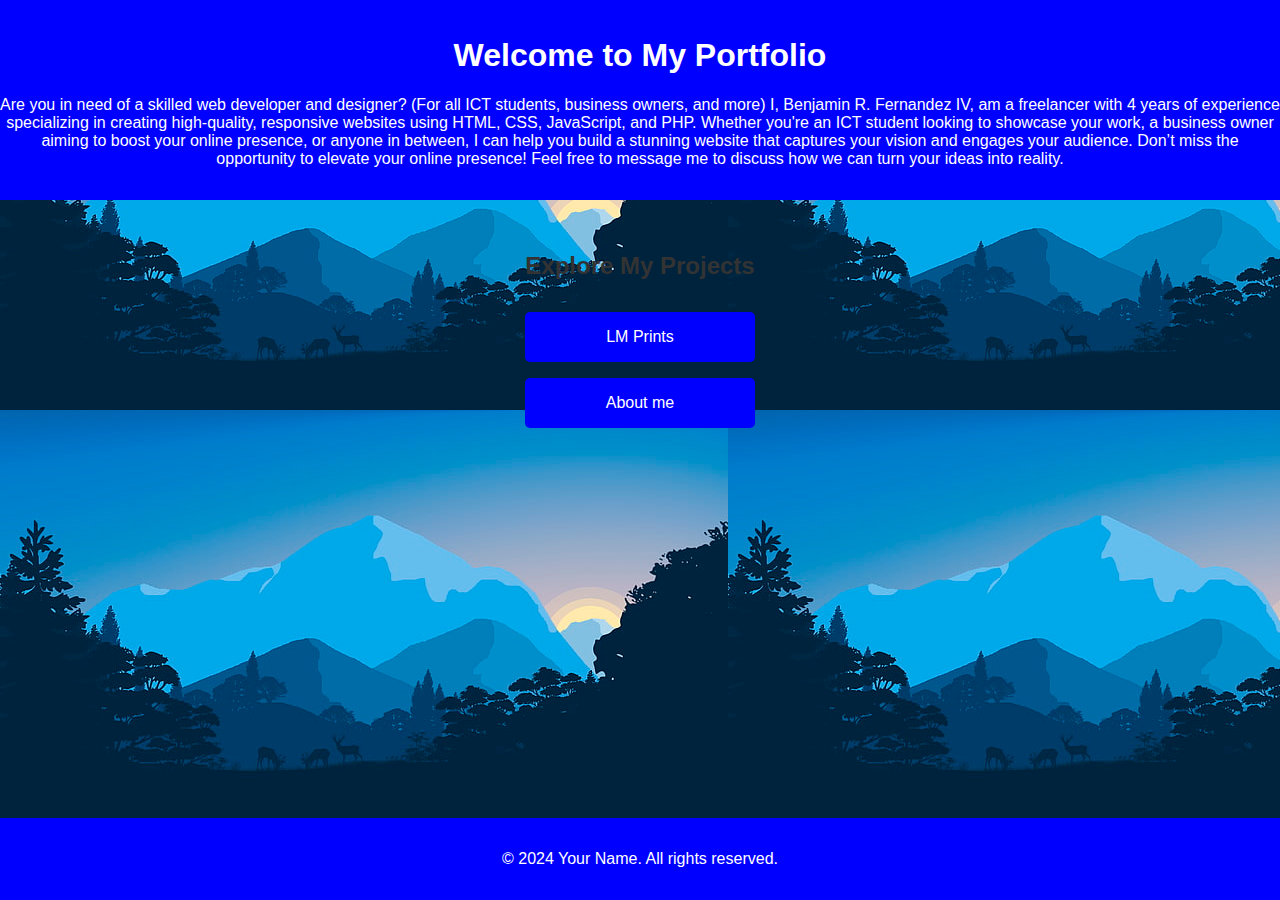
<file: index.html>
<!DOCTYPE html>
<html lang="en">
<head>
    <meta charset="UTF-8">
    <meta name="viewport" content="width=device-width, initial-scale=1.0">
    <title>Web Developer Portfolio</title>
    <link rel="stylesheet" href="styles.css">
</head>
<body>
    <header>
        <h1>Welcome to My Portfolio</h1>
        <p>Are you in need of a skilled web developer and designer? (For all ICT students, business owners, and more)
I, Benjamin R. Fernandez IV, am a freelancer with 4 years of experience specializing in creating high-quality, responsive websites using HTML, CSS, JavaScript, and PHP. Whether you're an ICT student looking to showcase your work, a business owner aiming to boost your online presence, or anyone in between, I can help you build a stunning website that captures your vision and engages your audience.
Don’t miss the opportunity to elevate your online presence! Feel free to message me to discuss how we can turn your ideas into reality.</p>
    </header>

    <main>
        <section class="buttons">
            <h2>Explore My Projects</h2>
            <button onclick="window.location.href='V5 FINAL/index.html'">LM Prints</button>
            <button onclick="window.location.href='FOLDER1/index.html'">About me</button>
        </section>
    </main>

    <footer>
        <p>&copy; 2024 Your Name. All rights reserved.</p>
    </footer>
</body>
</html>
</file>
<file: styles.css>
body {
    font-family: Arial, sans-serif;
    margin: 0;
    padding: 0;
    background-image: url('background.png');
    color: #333;
}

header {
    background-color: blue;
    color: white;
    text-align: center;
    padding: 1rem 0;
}

main {
    display: flex;
    justify-content: center;
    align-items: center;
    flex-direction: column;
    padding: 2rem;
}

h2 {
    margin-bottom: 1rem;
}

.buttons {
    display: flex;
    flex-direction: column;
    gap: 1rem;
}

button {
    padding: 1rem 2rem;
    font-size: 1rem;
    color: white;
    background-color: blue;
    border: none;
    border-radius: 5px;
    cursor: pointer;
    transition: background-color 0.3s;
}

button:hover {
    background-color: #0056b3;
}

footer {
    position: absolute;
    bottom: 0;
    left: 50%;
    transform: translateX(-50%);
    width: 100%;
    padding: 1rem 0;
    text-align: center;
    background-color: blue;
    color: white;
    background: blue;
}
</file>
